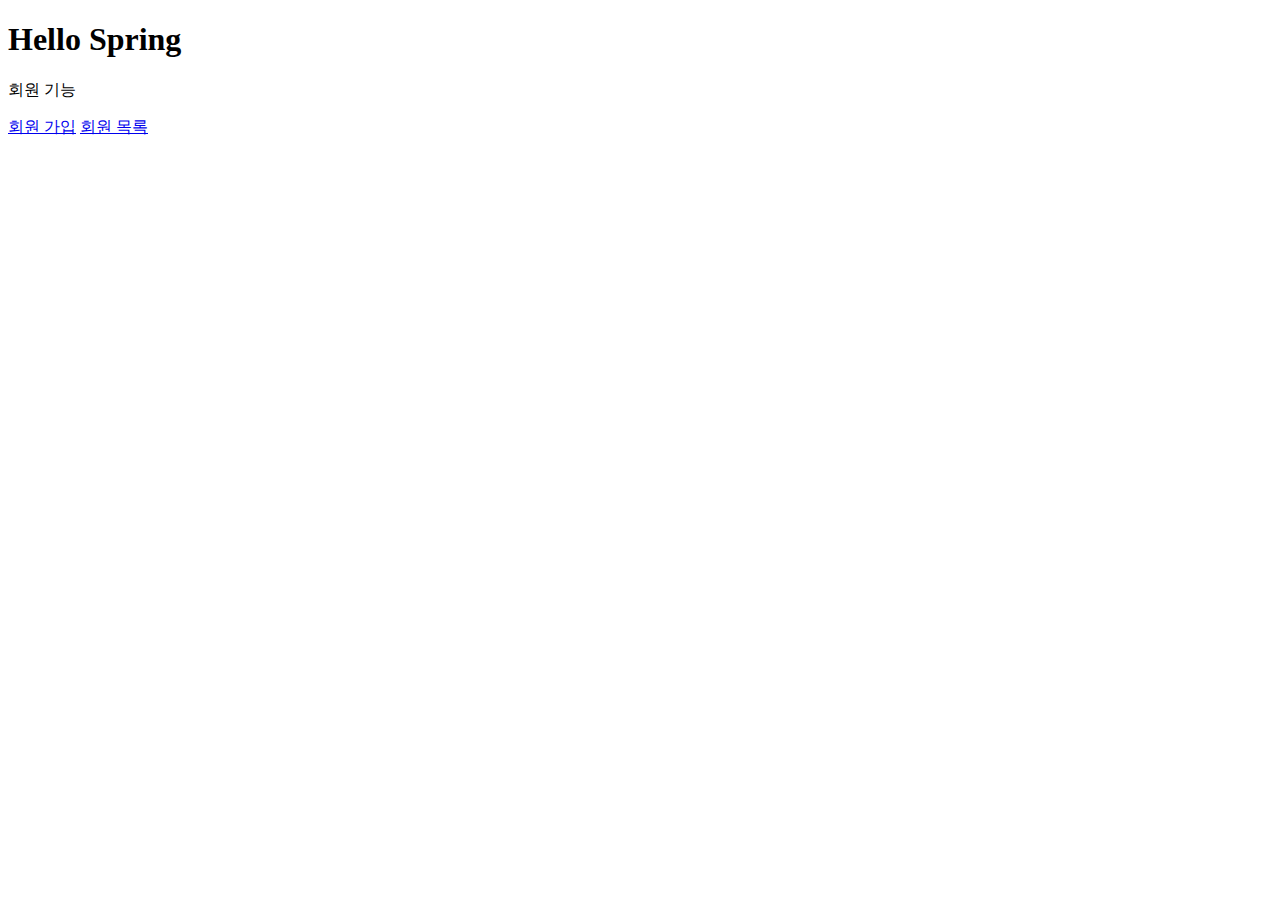
<file: src/main/resources/templates/home.html>
<!DOCTYPE html>
<html lang="en">
<head>
    <meta charset="UTF-8">
    <title>Home</title>
</head>
<body>
    <!-- container -->
    <!-- 우선순위 : 1 container, 2 static -->
    <div class="container">
        <h1>Hello Spring</h1>
        <p>회원 기능</p>
        <p>
            <a href="/members/new">회원 가입</a>
            <a href="/members">회원 목록</a>
        </p>
    </div>

</body>
</html>
</file>
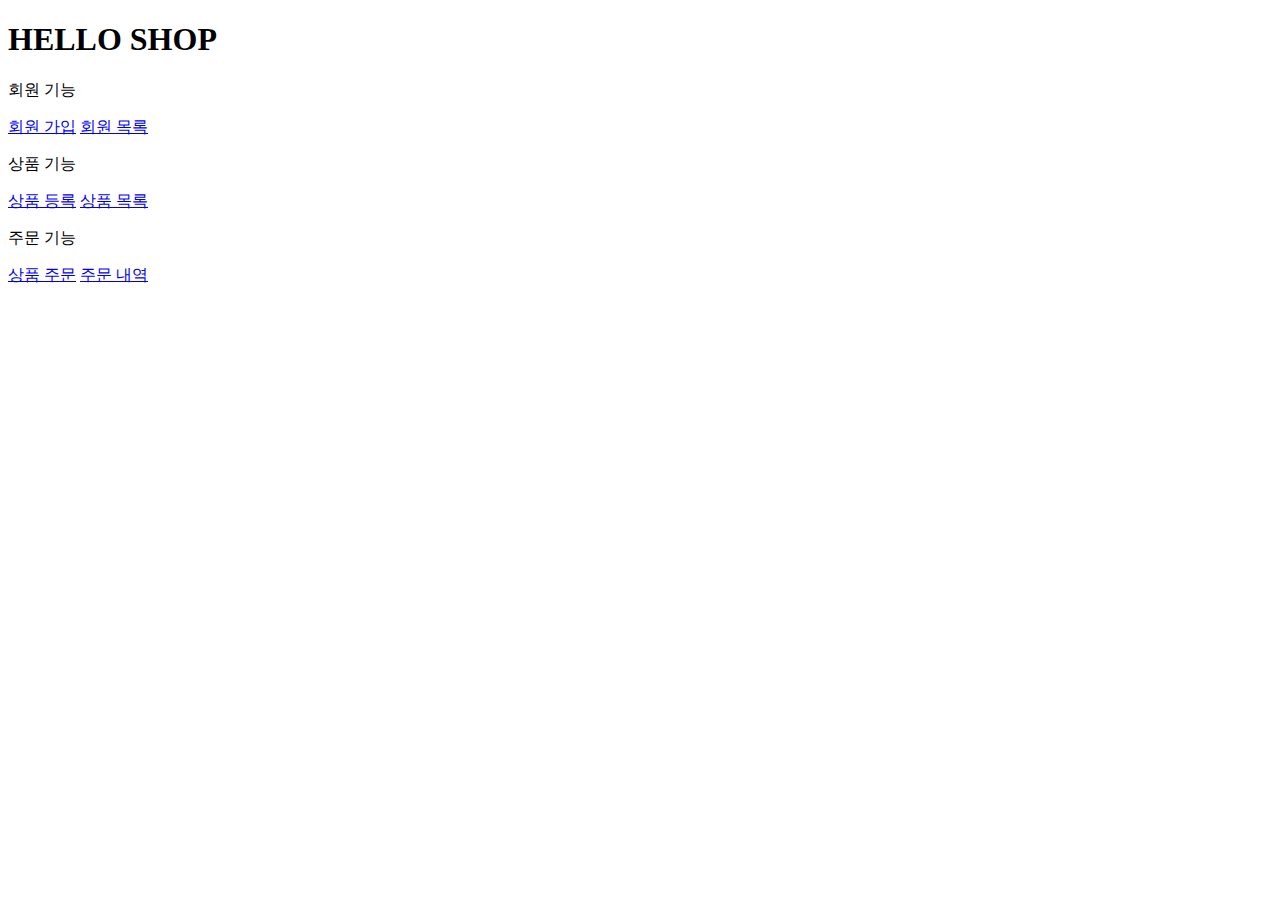
<file: jpashop/src/main/resources/templates/home.html>
<!DOCTYPE HTML>
<html xmlns:th="http://www.thymeleaf.org">
    <head th:replace="fragments/header :: header">
        <title>Hello</title>
        <meta http-equiv="Content-Type" content="text/html; charset=UTF-8" />
    </head>
    <body>
        <div class="container">
            <div th:replace="fragments/bodyHeader :: bodyHeader" />

            <div class="jumbotron"> <h1>HELLO SHOP</h1>
                <p class="lead">회원 기능</p>
                <p>
                    <a class="btn btn-lg btn-secondary" href="/members/new">회원 가입</a>
                    <a class="btn btn-lg btn-secondary" href="/members">회원 목록</a>
                </p>
                <p class="lead">상품 기능</p>
                <p>
                    <a class="btn btn-lg btn-dark" href="/items/new">상품 등록</a>
                    <a class="btn btn-lg btn-dark" href="/items">상품 목록</a> </p>
                <p class="lead">주문 기능</p>
                <p>
                    <a class="btn btn-lg btn-info" href="/order">상품 주문</a>
                    <a class="btn btn-lg btn-info" href="/orders">주문 내역</a>
                </p>
            </div>

            <div th:replace="fragments/footer :: footer" />
        </div> <!-- /container -->
    </body>
</html>
</file>
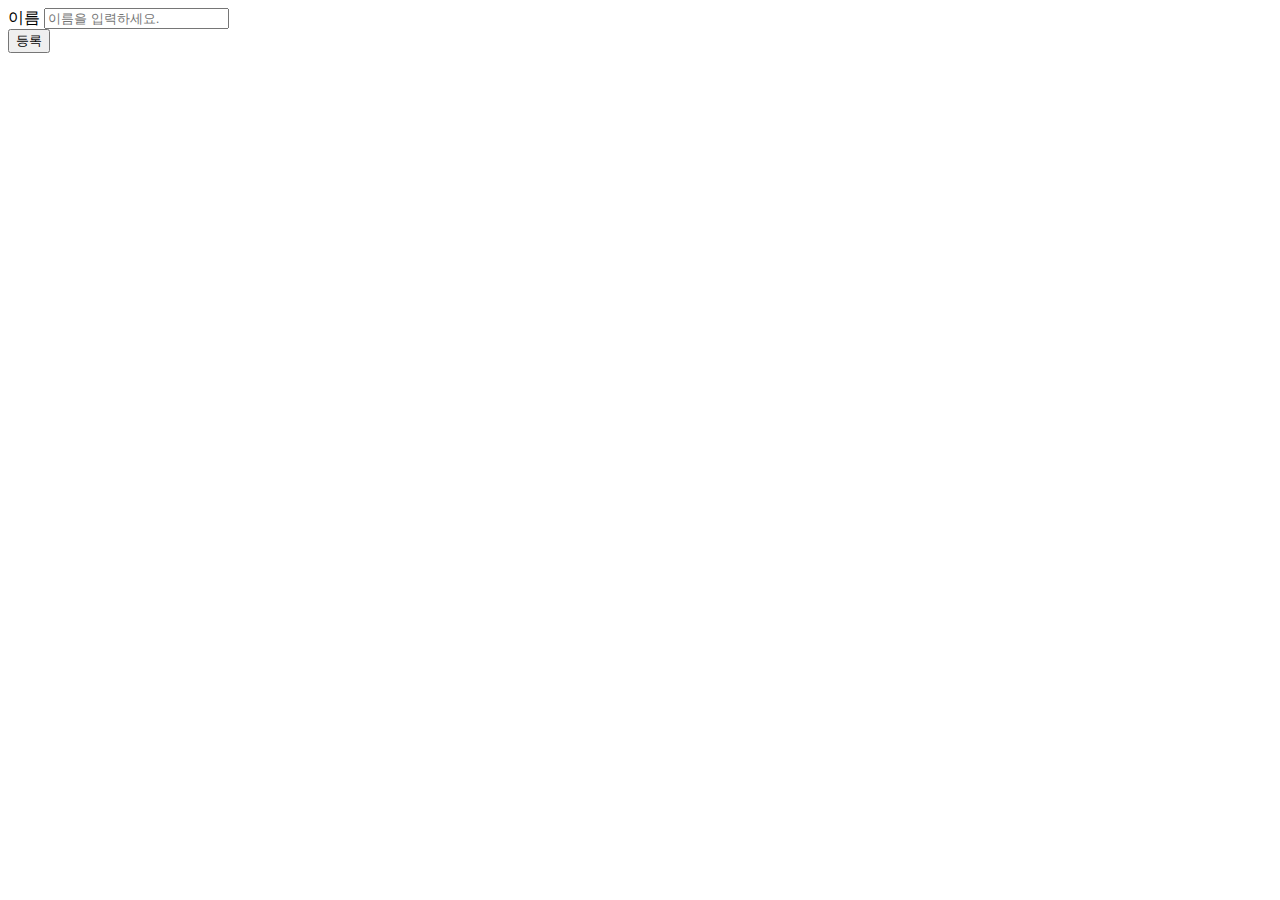
<file: src/main/resources/templates/members/createMemberForm.html>
<!DOCTYPE html>
<html lang="en">
<head>
    <meta charset="UTF-8">
    <title>create member</title>
</head>
<body>
    <!-- container -->
    <div class="container">
        <form action="/members/new" method="post">
            <div class="form-group">
                <label for="name">이름</label>
                <input type="text" id="name" name="name" placeholder="이름을 입력하세요.">
            </div>
            <button type="submit">등록</button>
        </form>
    </div>
</body>
</html>
</file>
